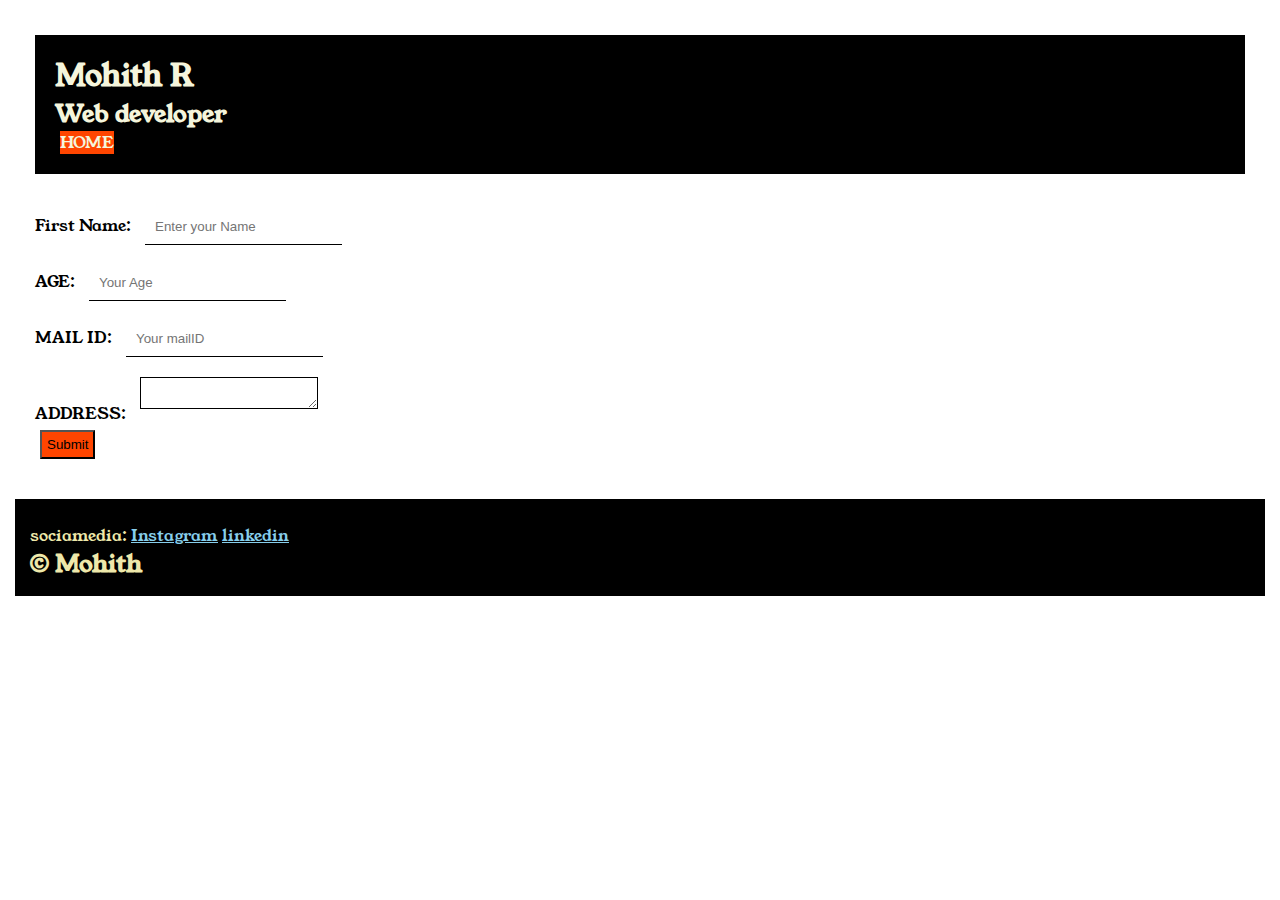
<file: index.html>
<!DOCTYPE html>
<html lang="en">
<head>
    <meta charset="UTF-8">
    <meta name="viewport" content="width=device-width, initial-scale=1.0">
    <title>Contact</title>
    <link rel="stylesheet" href="style.css">
<link rel="preconnect" href="https://fonts.googleapis.com">
<link rel="preconnect" href="https://fonts.gstatic.com" crossorigin>
<link href="https://fonts.googleapis.com/css2?family=Young+Serif&display=swap" rel="stylesheet">
</head>
<body>
    <div class="contain">
    <div class="contain_head">
        <h1 class="head__name">Mohith R</h1>
        <h2 class="head__role">Web developer</h2>
        <a class="head__home" href="protfolio.html">HOME</a>
    </div>
    <form>
      <div class="contact-form">
        <tr>
            <td>
                First Name:</td>
                <td>
                <input type="text" placeholder="Enter your Name" class="contact-form_input">
            </td>
        </tr>
        <br>
        <tr>
            <td>
                AGE:</td>
                <td>
                <input type="number" placeholder="Your Age" class="contact-form_input">
            </td>
        </tr>
        <br>
        <tr>
            <td>MAIL ID:</td>
            <td>
                <input type="email" placeholder="Your mailID" class="contact-form_input">
            </td>
        </tr>
        <br>
        <tr>
            <td>ADDRESS:</td>
                <td>
                <textarea type="text" placeholder="Your address" class="contact-form_textarea">
                </textarea>
                </td>
                </tr>
        <br>
        <tr>
            <td></td>
            <td>
                <input type="submit" class="contact-form_submit">
            </td>
        </tr>
        </div>
    </form>
    </div>
        <div class="section-five">
            <p class="section-five__sm">
                sociamedia:
                <a href="https://www.instagram.com/">Instagram</a>
                <a href="https://www.linkedin.com/in/mohith-r-5172293a8/">linkedin</a>
            </p>
            <h2 class=" section-five__name">&copy; Mohith</h2>
        </div>
</body>
</html>
</file>
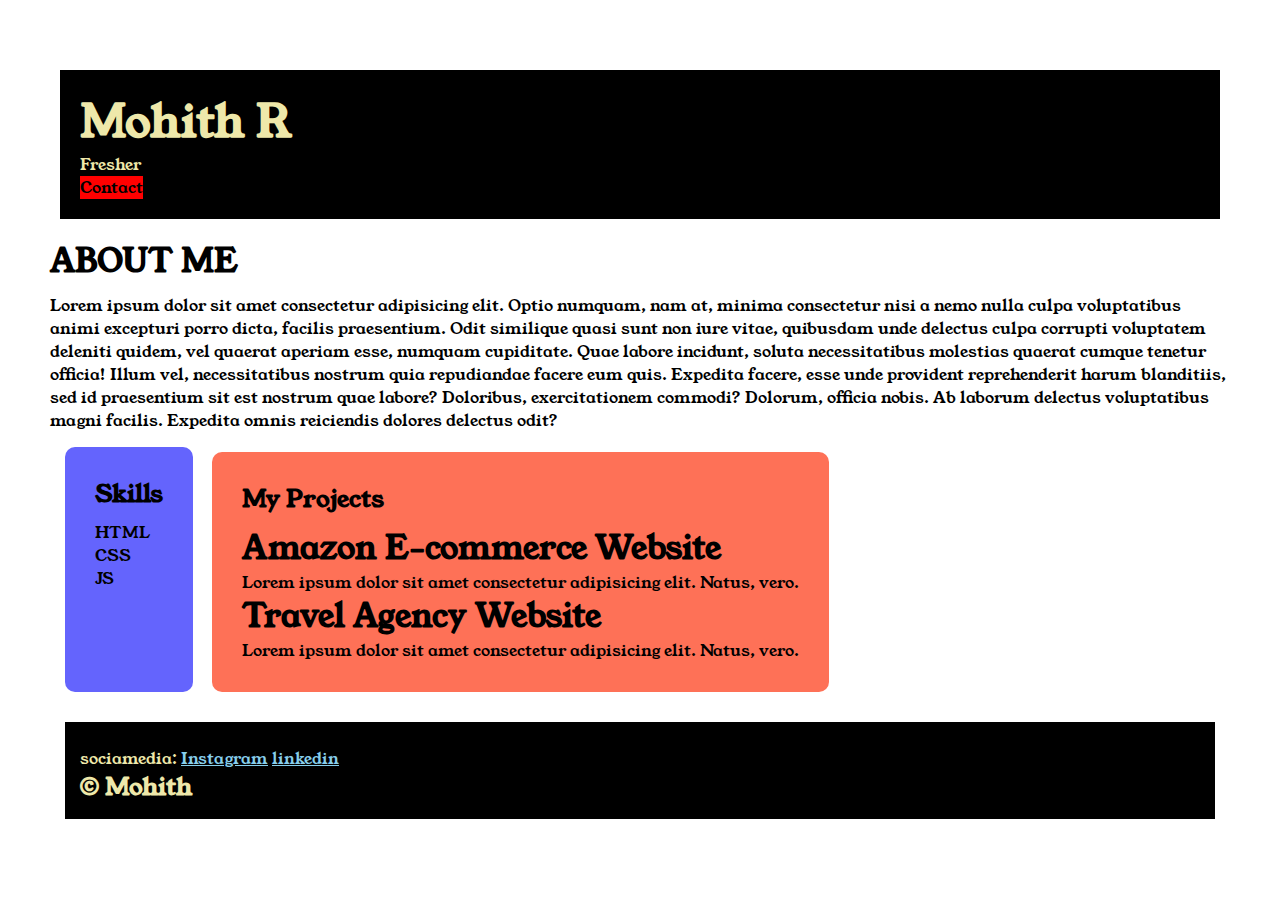
<file: protfolio.html>
<!DOCTYPE html>
<html lang="en">

<head>
    <meta charset="UTF-8">
    <meta name="viewport" content="width=device-width, initial-scale=1.0">
    <link rel="stylesheet" href="style.css">
    <link rel="preconnect" href="https://fonts.googleapis.com">
    <link rel="preconnect" href="https://fonts.gstatic.com" crossorigin>
    <link href="https://fonts.googleapis.com/css2?family=Young+Serif&display=swap" rel="stylesheet">
    <title>PROFILE</title>
</head>
<div class="Continer">

    <body>
        <div class="section-one">
            <h1 class="section-one__Name">Mohith R</h1>
            <p class="section one__Role">Fresher</p>
            <a class="section-one__contact" href="index.html">Contact</a>
        </div>
        <div class="section-two">
            <h1 class="section-two__ABOUT">ABOUT ME</h1>
            <P class="section-two__abt">Lorem ipsum dolor sit amet consectetur adipisicing elit. Optio numquam, nam at,
                minima consectetur nisi a nemo nulla
                culpa voluptatibus animi excepturi porro dicta, facilis praesentium. Odit similique quasi sunt non iure
                vitae,
                quibusdam unde delectus culpa corrupti voluptatem deleniti quidem, vel quaerat aperiam esse, numquam
                cupiditate.
                Quae labore incidunt, soluta necessitatibus molestias quaerat cumque tenetur officia! Illum vel,
                necessitatibus
                nostrum quia repudiandae facere eum quis. Expedita facere, esse unde provident reprehenderit harum
                blanditiis, sed
                id praesentium sit est nostrum quae labore? Doloribus, exercitationem commodi? Dolorum, officia nobis.
                Ab laborum
                delectus voluptatibus magni facilis. Expedita omnis reiciendis dolores delectus odit?</P>
        </div>
        <div class="section-three">
            <h2 class="section-three__skills">Skills</h2>
            <ul class="section-three__list">
                <li>HTML</li>
                <li>CSS</li>
                <li>JS</li>
            </ul>
        </div>
        <div class="section-four">
            <h2 class="section-four__my">My Projects</h2>
            <ul class="section-four__list">
                <li>
                    <h1>Amazon E-commerce Website</h1>
                </li>
            </ul>
            <p>Lorem ipsum dolor sit amet consectetur adipisicing elit. Natus, vero.</p>
            <ul>
                <li>
                    <h1>Travel Agency Website</h1>
                </li>
            </ul>
            <p>Lorem ipsum dolor sit amet consectetur adipisicing elit. Natus, vero.</p>
        </div>
        <div class="section-five">
            <p class="section-five__sm">
                sociamedia:
                <a href="https://www.instagram.com/">Instagram</a>
                <a href="https://www.linkedin.com/in/mohith-r-5172293a8/">linkedin</a>
            </p>
            <h2 class=" section-five__name">&copy; Mohith</h2>
        </div>
</div>
</body>

</html>
</file>
<file: style.css>
*{
  padding: 0;
  margin: 0;
}
body{
  font-family: "Young Serif", serif;
}
.Continer{
  padding: 25px;
  margin: 25px;
}
.section-one{
background-color: black;
color:palegoldenrod;
padding: 20px;
margin: 10px;
}
.section-one__Name{
  font-size: 45px;
}
.section-one__contact{
  background-color: red;
  color: black;
  text-decoration: none;
  padding: auto;
}
.section-one,.section-two,.section-three,.section-four,.section-five,.section-six{
margin-top: 20px
}
.section-two__abt,.section-three__list,.section-four__list,.section-five__sm,.section-six__link{
  margin-top: 10px;
}
.section-five{
  background-color: black;
  color: palegoldenrod;
  padding: 15px;
  margin: 15px;
}
.section-five__sm a,.section-five__link{
  color: skyblue;
}
.section-four li,.section-three li{
  list-style: none;
}
.section-three{
  background-color: #6464fd;
  color: black;
  display: inline-block;
  height: 185px;
  padding: 30px;
  margin: 15px;
  border-radius: 10px;
  vertical-align: top;
}
.section-four{
  display: inline-block;
  background-color: #fe7157;
  color: black;
  padding:30px ;
    border-radius: 10px;
vertical-align: top;
}
.contain_head
{background-color: black;
  color: beige;
  padding: 20px;
}
.head__name{
  font-size: 30px;
}
.head__home{
  background-color:orangered;
  color:beige;
  text-decoration: none;
  margin: 5px;
}
.contain{
  padding: 20px;
  margin: 15px;
}
.contact-form{
  margin-top: 25px;
}
.contact-form_input,.contact-form_submit,.contact-form_textarea{
margin: 10px;
}
.contact-form_input{
  padding: 10px;
border: none;
border-bottom:solid black 1px;
}
.contact-form_textarea{
  border:solid black 1px;
}
.contact-form_submit{
  background-color: orangered;
  color: black;
  margin: 5px;
  padding: 5px;
}
:hover.contact-form_submit{
cursor: pointer;
}
.contact-form_textarea{}
</file>
